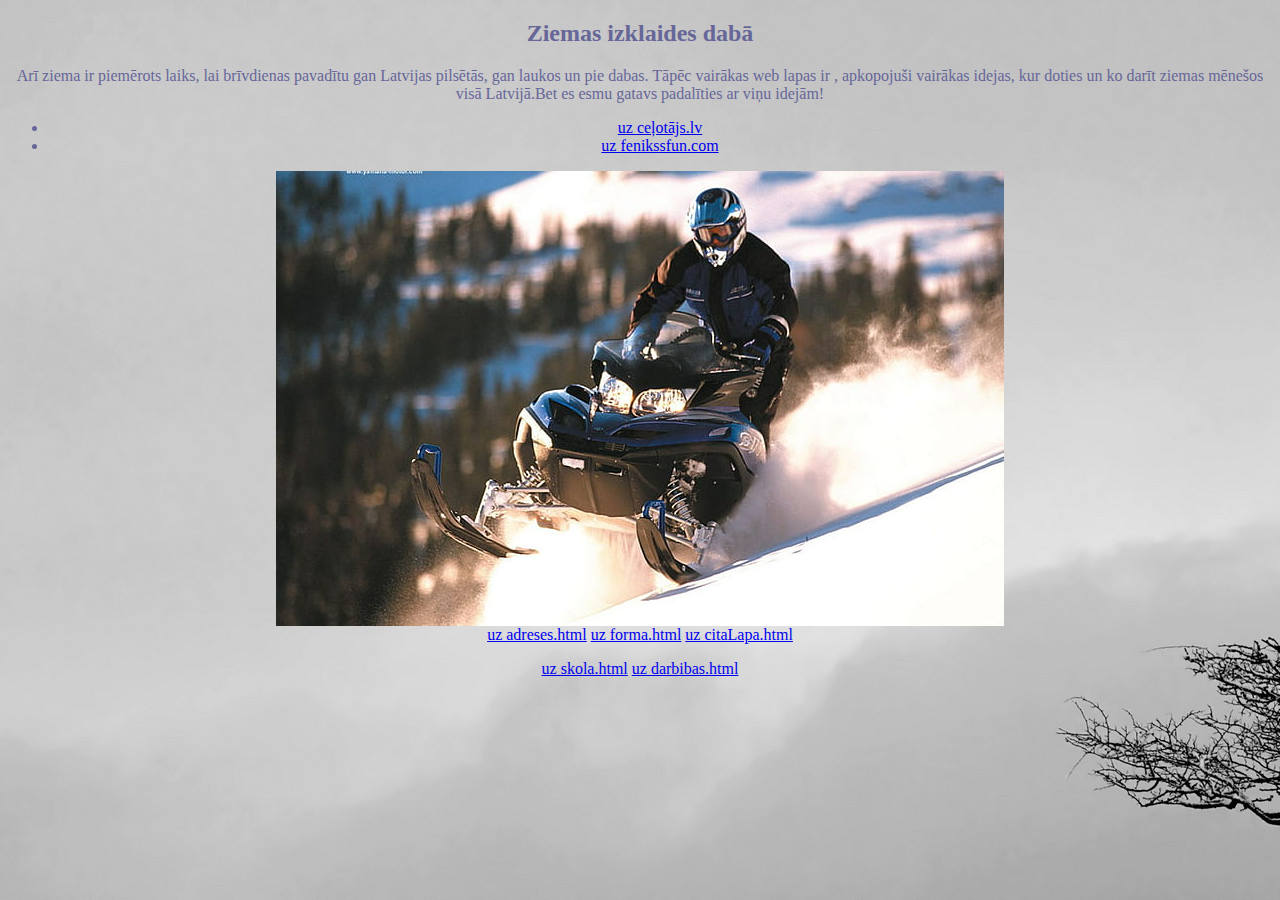
<file: TestWeb/public_html/index.html>
<!DOCTYPE html>
<!--
To change this license header, choose License Headers in Project Properties.
To change this template file, choose Tools | Templates
and open the template in the editor.
-->
<html>
    <head>
       <style>
h2 {text-align: center;}
p {text-align: center;}
div {text-align: center;}
img {
  display: block;
  margin-left: auto;
  margin-right: auto;
}
       </style>
        <title>Labdien,Skolotāja.</title>
        <meta charset="UTF-8">
        <meta name="viewport" content="width=device-width, initial-scale=1.0">
    <link rel="stylesheet" href="mansStils.css">
    </head>
    <body>
        <div><h2>Ziemas izklaides dabā</h2>
     <p>Arī ziema ir piemērots laiks, lai 
         brīvdienas pavadītu gan Latvijas pilsētās, 
         gan laukos un pie dabas. Tāpēc vairākas web lapas ir , 
          apkopojuši vairākas idejas, kur doties un
         ko darīt ziemas mēnešos visā Latvijā.Bet es esmu gatavs padalīties ar viņu idejām!<p/>
     <ul>
         <li><a href="https://www.celotajs.lv/lv/news/item/view/611" target="_blank">uz ceļotājs.lv</a></li>
         <li><a href="https://www.fenikssfun.com/bildes/aktiva-ziema-latvija-2751" target="_blank">uz fenikssfun.com <a/> </li>
     </ul>
     <img src="snowboard.jpg" style="width : 728 px;height: 455 px">
     <a href="adreses.html" target= "_blank">uz adreses.html</a>
     <a href="forma.html" target= "_blank">uz forma.html</a>  
      <a href="citaLapa.html" target= "_blank">uz citaLapa.html</a>    
      <p>
      <a href="skola.html" target= "_blank">uz skola.html</a>     
      <a href="darbibas.html"target="_blank">uz darbibas.html<a/>
      <p/>
        </div>
        
     
     
    </body>
</html>
</file>
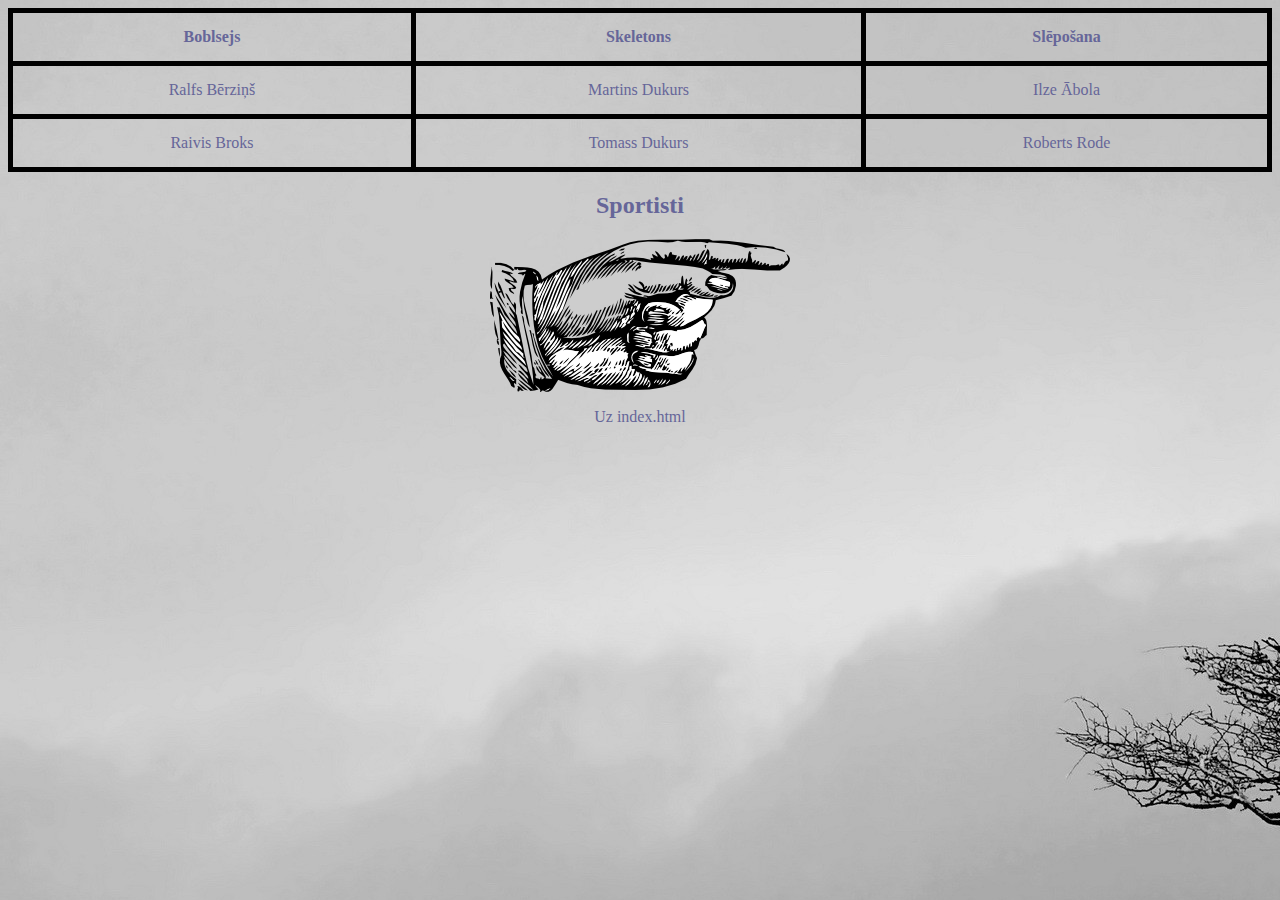
<file: TestWeb/public_html/adreses.html>
<!DOCTYPE html>
<!--
To change this license header, choose License Headers in Project Properties.
To change this template file, choose Tools | Templates
and open the template in the editor.
-->
<html>
    <head>
        <style>
            h2 {text-align: center;}
p {text-align: center;}
div {text-align: center;}
img {
  display: block;
  margin-left: auto;
  margin-right: auto;
}
 table, th, td {
  border: 5px solid black;
  border-collapse: collapse;
}
th, td {
  padding: 15px;
} 
        </style>
        <title>šeit ir adreses</title>
        <meta charset="UTF-8">
        <meta name="viewport" content="width=device-width, initial-scale=1.0">
        <link rel="stylesheet" href="mansStils.css">
    </head>
    <body>
        <div>
          <table style="width:100%">
  <tr>
    <th>Boblsejs</th>
    <th>Skeletons</th> 
    <th>Slēpošana</th>
  </tr>
  <tr>
    <td>Ralfs Bērziņš</td>
    <td>Martins Dukurs</td>
    <td>Ilze Ābola</td>
  </tr>
  <tr>
    <td>Raivis Broks</td>
    <td>Tomass Dukurs</td>
    <td>Roberts Rode</td>
  </tr>
</table>  
            <h2>Sportisti</h2>
            <a href="index.html" target="blank"><img src="pointerhand.png" style="width: 300 px;height: 153px"></a>
            <p>Uz index.html</p>
        </div>
    </body>
</html>
</file>
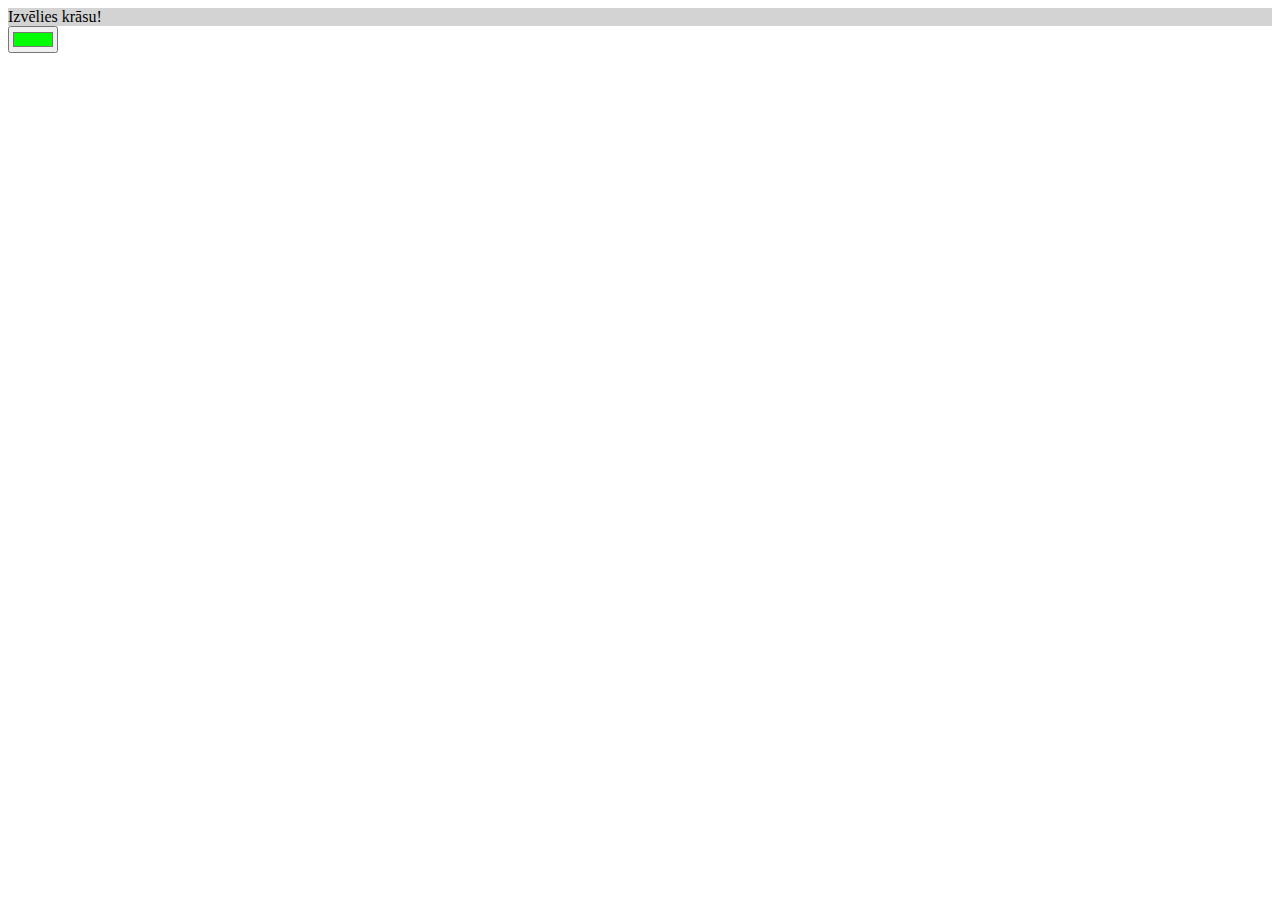
<file: TestWeb/public_html/citaLapa.html>
<!DOCTYPE html>
<html>
<head>
    <meta charset="UTF-8">
    <title>Formas</title>
    <script>
    function krasot(){
        var kr=document.getElementById("krasa").value;
        document.getElementById("fons").style="background-color:"+kr;
        document.getElementById("fons").innerHTML="Krāsa ir nomainīta"
    }
    </script>
</head>
<body>
<form>
  <div id="fons" style="background-color:lightgrey">Izvēlies krāsu!</div>
  <input type="color" id="krasa" value="#00ff00"  onchange="krasot();">
</form>
</body>
</html>
</file>
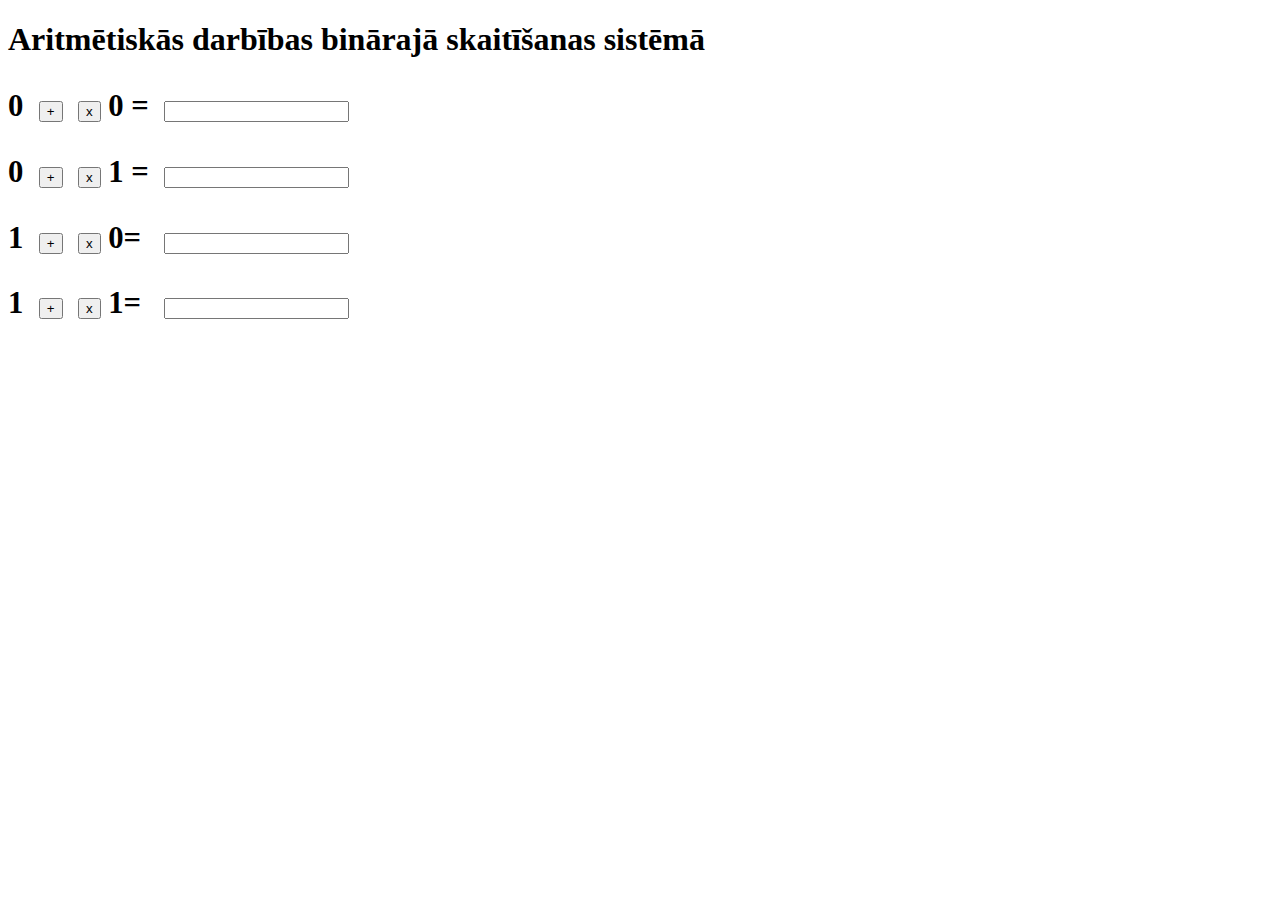
<file: TestWeb/public_html/darbibas.html>
<!DOCTYPE html>
<html><head>
<meta charset="utf-8" >
<title>Aritmētiskās darbības binārajā skaitīšanas sistēmā</title>
<style>
    p{
        font-weight: bold;
        font-size: 120%;
   
   }
   form{
       font-weight:bolder;
       font-size:160%;
   }
</style>
</head><body>
<h1>Aritmētiskās darbības binārajā skaitīšanas sistēmā</h1>
<form method="post" name="darbibas">
<p>0&nbsp;
<input onclick="rez00.value=0" name="plus00" value="+" type="button">&nbsp;
<input onclick="rez00.value=0" name="reiz00" value="x" type="button"> 0 =&nbsp;
<input name="rez00">
</p>
<p>0&nbsp;
<input onclick="rez01.value=1" name="plus01" value="+" type="button">&nbsp;
<input onclick="rez01.value=0" name="reiz01" value="x" type="button"> 1 =&nbsp;
<input name="rez01">
</p>
<p>1&nbsp;
<input onclick="rez10.value=1" name="plus10" value="+" type="button">&nbsp;
<input onclick="rez10.value=0" name="reiz10" value="x" type="button"> 0=&nbsp;
&nbsp;<input name="rez10">
</p>
<p>1&nbsp;
<input onclick="rez11.value=10" name="plus11" value="+" type="button">&nbsp;
<input onclick="rez11.value=1" name="reiz11" value="x" type="button"> 1=&nbsp;
&nbsp;<input name="rez11">
</p>
</form>
</body></html>
</file>
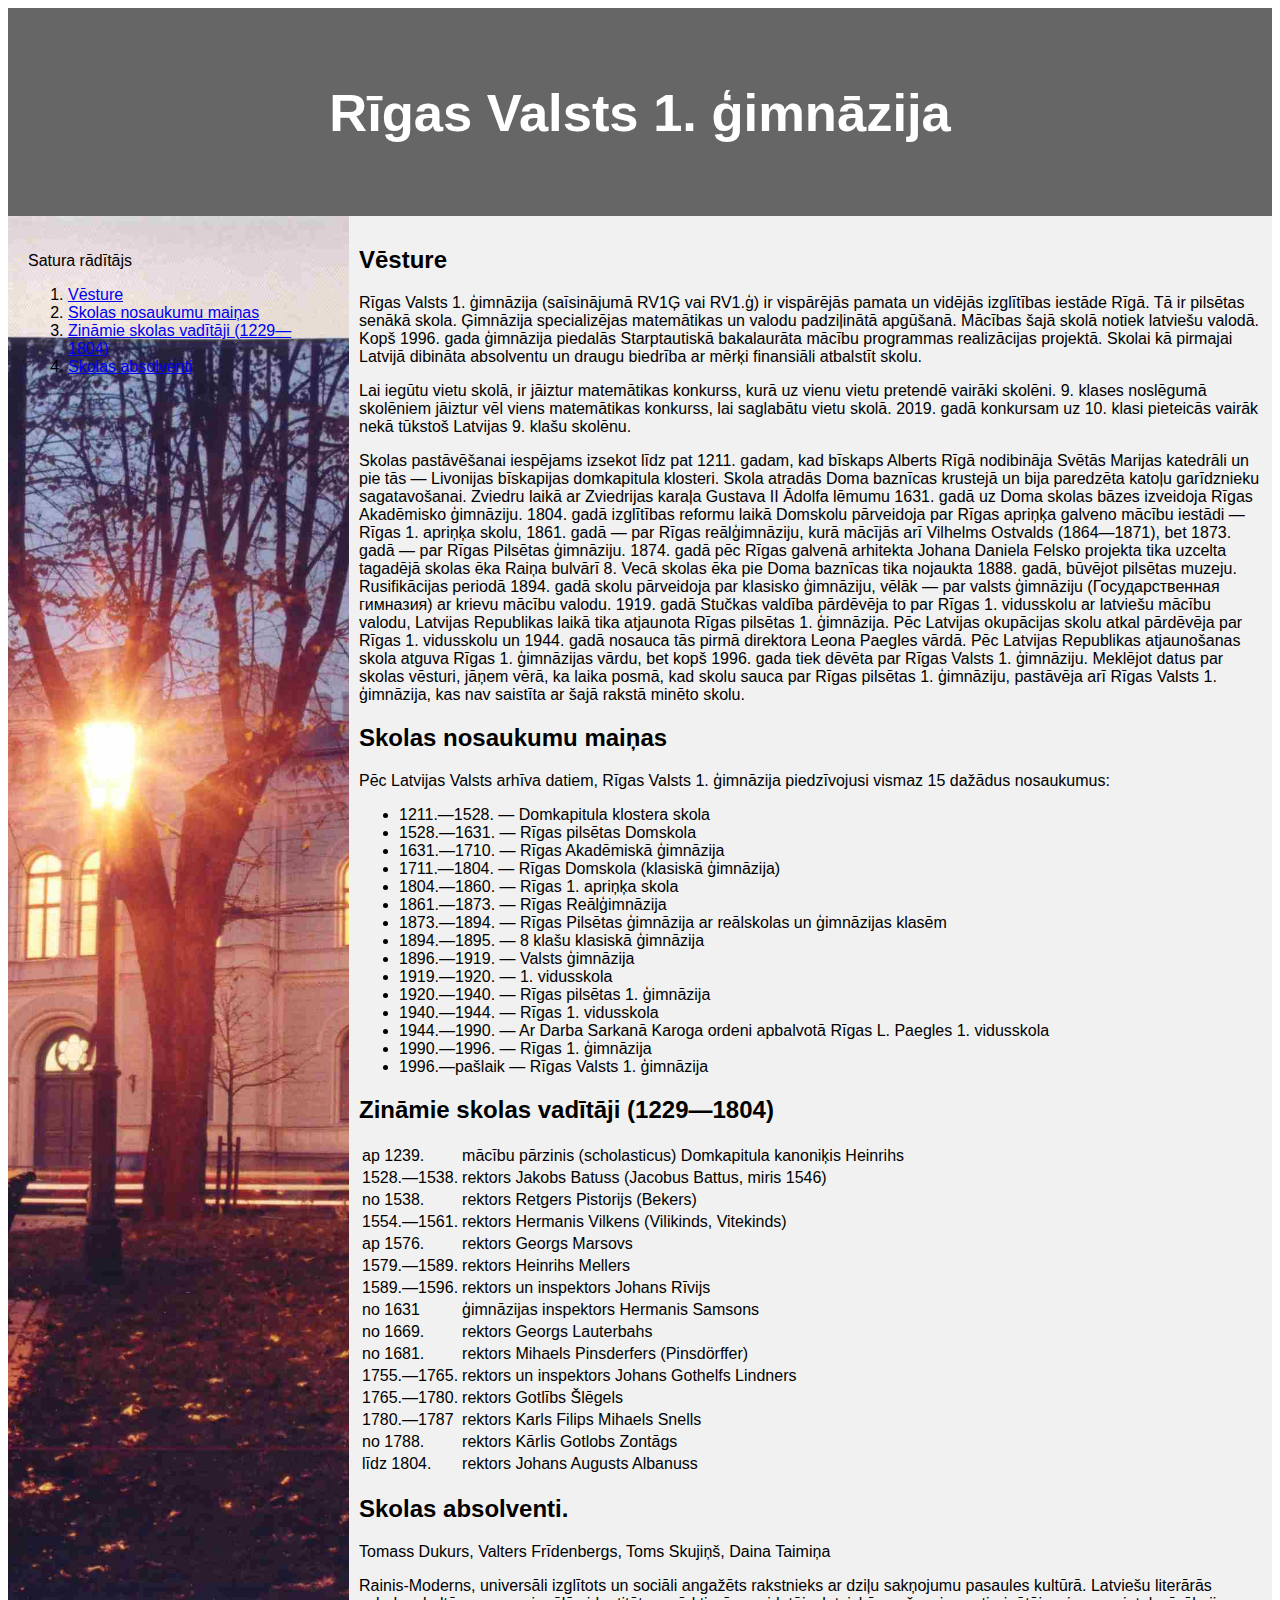
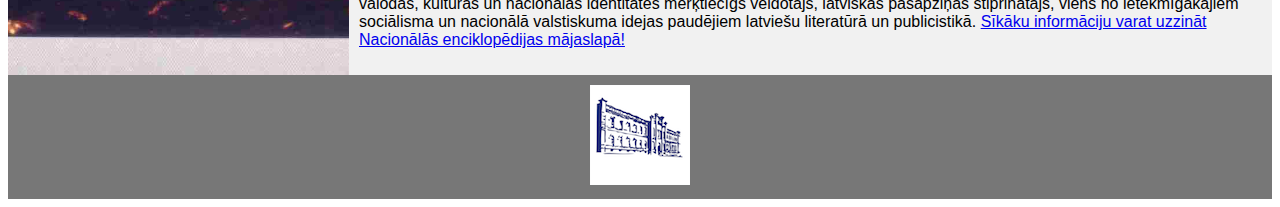
<file: TestWeb/public_html/skola.html>
<!DOCTYPE html>
<html lang="en">
<head>
<title>CSS Template</title>
<meta charset="utf-8">
<meta name="viewport" content="width=device-width, initial-scale=1">
<style>
* {
  box-sizing: border-box;
}

body {
  font-family: Arial, Helvetica, sans-serif;
}

/* Style the header */
header {
  background-color: #666;
  padding: 30px;
  text-align: center;
  font-size: 35px;
  color: white;
}

/* Container for flexboxes */
section {
  display: -webkit-flex;
  display: flex;
}

/* Style the navigation menu */
nav {
  -webkit-flex: 1;
  -ms-flex: 1;
  flex: 1;
  background:url("skola.jpg");
   background-repeat: repeat;
  padding: 20px;
  background-size: cover;
   background-position: center;
}

/* Style the list inside the menu */
nav ul {
  list-style-type: none;
  padding: 0;
}

/* Style the content */
article {
  -webkit-flex: 3;
  -ms-flex: 3;
  flex: 3;
  background-color: #f1f1f1;
  padding: 10px;
}

/* Style the footer */
footer {
  background-color: #777;
  padding: 10px;
  text-align: center;
  color: white;
}

/* Responsive layout - makes the menu and the content (inside the section) sit on top of each other instead of next to each other */
@media (max-width: 600px) {
  section {
    -webkit-flex-direction: column;
    flex-direction: column;
  }
}
</style>
</head>
<body>
<header>
  <h2>Rīgas Valsts 1. ģimnāzija</h2>
</header>

<section>
  <nav>
      <p>Satura rādītājs</p>
      <ol>
        <li><a href="#Vēsture">Vēsture</a></li>
      <li><a href="#Skolasnosaukumumaiņas">Skolas nosaukumu maiņas</a></li>
      <li><a href="#Zināmievadītāji">Zināmie skolas vadītāji (1229—1804)</a></li>
    <li><a href="#absolventi">Skolas absolventi</a></li>
      </ol>
  </nav>
  
  <article>
    <h2 id="Vēsture">Vēsture</h2>
    <p>
   Rīgas Valsts 1. ģimnāzija (saīsinājumā RV1Ģ vai RV1.ģ) ir vispārējās pamata un vidējās izglītības iestāde Rīgā. 
   Tā ir pilsētas senākā skola. Ģimnāzija specializējas matemātikas un valodu padziļinātā apgūšanā. Mācības šajā skolā notiek latviešu valodā. 
   Kopš 1996. gada ģimnāzija piedalās Starptautiskā bakalaurāta mācību programmas realizācijas projektā.
   Skolai kā pirmajai Latvijā dibināta absolventu un draugu biedrība ar mērķi finansiāli atbalstīt skolu.     
    </p>
    <p>
    Lai iegūtu vietu skolā, ir jāiztur matemātikas konkurss, kurā uz vienu vietu pretendē vairāki skolēni.
    9. klases noslēgumā skolēniem jāiztur vēl viens matemātikas konkurss, lai saglabātu vietu skolā. 
    2019. gadā konkursam uz 10. klasi pieteicās vairāk nekā tūkstoš Latvijas 9. klašu skolēnu.    
     </p>
     <p>
     Skolas pastāvēšanai iespējams izsekot līdz pat 1211. gadam, kad bīskaps 
     Alberts Rīgā nodibināja Svētās Marijas katedrāli un pie tās — Livonijas bīskapijas
     domkapitula klosteri. Skola atradās Doma baznīcas krustejā un bija paredzēta katoļu 
     garīdznieku sagatavošanai. Zviedru laikā ar Zviedrijas karaļa Gustava II Ādolfa lēmumu 1631.
     gadā uz Doma skolas bāzes izveidoja Rīgas Akadēmisko ģimnāziju. 1804. gadā izglītības reformu
     laikā Domskolu pārveidoja par Rīgas apriņķa galveno mācību iestādi — Rīgas 1. apriņķa skolu, 1861. gadā — par Rīgas 
     reālģimnāziju, kurā mācījās arī Vilhelms Ostvalds (1864—1871), bet 1873. gadā — par Rīgas Pilsētas ģimnāziju. 1874. gadā 
     pēc Rīgas galvenā arhitekta Johana Daniela Felsko projekta tika uzcelta tagadējā skolas ēka Raiņa bulvārī 8. Vecā skolas 
     ēka pie Doma baznīcas tika nojaukta 1888. gadā, būvējot pilsētas muzeju. Rusifikācijas periodā 1894. gadā skolu pārveidoja
     par klasisko ģimnāziju, vēlāk — par valsts ģimnāziju (Государственная гимназия) ar krievu mācību valodu. 1919. gadā Stučkas
     valdība pārdēvēja to par Rīgas 1. vidusskolu ar latviešu mācību valodu, Latvijas Republikas laikā tika atjaunota Rīgas pilsētas 1.
     ģimnāzija. Pēc Latvijas okupācijas skolu atkal pārdēvēja par Rīgas 1. vidusskolu un 1944. gadā nosauca tās pirmā direktora Leona 
     Paegles vārdā. Pēc Latvijas Republikas atjaunošanas skola atguva Rīgas 1. ģimnāzijas vārdu, bet kopš 1996. gada tiek dēvēta par
     Rīgas Valsts 1. ģimnāziju. Meklējot datus par skolas vēsturi, jāņem vērā, ka laika posmā, kad skolu sauca par Rīgas pilsētas 1. 
     ģimnāziju, pastāvēja arī Rīgas Valsts 1. ģimnāzija, 
     kas nav saistīta ar šajā rakstā minēto skolu.
     <p/>
     <h2 id="Skolasnosaukumumaiņas">Skolas nosaukumu maiņas</h2>
     <p>Pēc Latvijas Valsts arhīva datiem, Rīgas Valsts 1. ģimnāzija piedzīvojusi vismaz 15 dažādus nosaukumus:</p>
     <ul>
         <li>1211.—1528. — Domkapitula klostera skola</li> 
         <li>1528.—1631. — Rīgas pilsētas Domskola</li>
         <li>1631.—1710. — Rīgas Akadēmiskā ģimnāzija</li>
         <li>1711.—1804. — Rīgas Domskola (klasiskā ģimnāzija)</li>
          <li>1804.—1860. — Rīgas 1. apriņķa skola</li>
    <li>1861.—1873. — Rīgas Reālģimnāzija</li>
    <li>1873.—1894. — Rīgas Pilsētas ģimnāzija ar reālskolas un ģimnāzijas klasēm</li>
     <li>1894.—1895. — 8 klašu klasiskā ģimnāzija</li>
      <li>1896.—1919. — Valsts ģimnāzija</li>
    <li>1919.—1920. — 1. vidusskola</li>
    <li>1920.—1940. — Rīgas pilsētas 1. ģimnāzija</li>
    <li>1940.—1944. — Rīgas 1. vidusskola</li>
    <li>1944.—1990. — Ar Darba Sarkanā Karoga ordeni apbalvotā Rīgas L. Paegles 1. vidusskola</li>
    <li>1990.—1996. — Rīgas 1. ģimnāzija</li>
     <li>1996.—pašlaik — Rīgas Valsts 1. ģimnāzija</li>
     </ul>
     <h2 id="Zināmievadītāji">Zināmie skolas vadītāji (1229—1804)</h2>
     <table>
         <tr>
             <td>ap 1239.</td>
             <td>mācību pārzinis (scholasticus) Domkapitula kanoniķis Heinrihs</td>
         </tr> 
          <tr>
             <td>1528.—1538.</td>
             <td>rektors Jakobs Batuss (Jacobus Battus, miris 1546)</td>
         </tr> 
          <tr>
             <td>no 1538.</td>
             <td>rektors Retgers Pistorijs (Bekers)</td>
         </tr> 
          <tr>
             <td>1554.—1561.</td>
             <td>rektors Hermanis Vilkens (Vilikinds, Vitekinds)</td>
         </tr> 
          <tr>
             <td>ap 1576.</td>
             <td>rektors Georgs Marsovs</td>
         </tr> 
          <tr>
             <td>1579.—1589.</td>
             <td>rektors Heinrihs Mellers</td>
         </tr> 
     <tr>
             <td>1589.—1596.</td>
             <td>rektors un inspektors Johans Rīvijs</td>
         </tr> 
     <tr>
             <td>no 1631</td>
             <td>ģimnāzijas inspektors Hermanis Samsons</td>
         </tr> 
      <tr>
             <td>no 1669.</td>
             <td>rektors Georgs Lauterbahs</td>
         </tr> 
     <tr>
             <td>no 1681.</td>
             <td>rektors Mihaels Pinsderfers (Pinsdörffer)</td>
         </tr> 
      <tr>
             <td>1755.—1765.</td>
             <td>rektors un inspektors Johans Gothelfs Lindners</td>
         </tr> 
      <tr>
             <td>1765.—1780.</td>
             <td>rektors Gotlībs Šlēgels</td>
         </tr> 
     <tr>
             <td>1780.—1787</td>
             <td>rektors Karls Filips Mihaels Snells</td>
         </tr> 
     <tr>
             <td>no 1788.</td>
             <td>rektors Kārlis Gotlobs Zontāgs</td>
         </tr> 
<tr>
             <td>līdz 1804.</td>
             <td>rektors Johans Augusts Albanuss</td>
         </tr> 
  
     </table>
     <h2 id="absolventi">Skolas absolventi.</h2>
     <p>Tomass Dukurs, Valters Frīdenbergs, Toms Skujiņš, Daina Taimiņa</p>
     <p>Rainis-Moderns, universāli izglītots un sociāli angažēts rakstnieks ar dziļu sakņojumu pasaules kultūrā. 
         Latviešu literārās valodas, kultūras un nacionālās identitātes mērķtiecīgs veidotājs, latviskās pašapziņas
         stiprinātājs, viens no ietekmīgākajiem 
         sociālisma un nacionālā valstiskuma idejas paudējiem latviešu literatūrā un publicistikā.
     <a href="https://enciklopedija.lv/skirklis/55869-Rainis" target="_blank">Sīkāku informāciju varat uzzināt Nacionālās enciklopēdijas 
         mājaslapā!<a/>
     </p>

  </article>
</section>

<footer>
  
 
    <a href="http://r1g.edu.lv/v/index/1" target="blank"><img src="rv1glogo.png" style="width: 100 px;height: 100px"><a/>
         
</footer>

</body>
</html>
</file>
<file: TestWeb/public_html/mansStils.css>
body{
    color: rgb(102, 102, 153);
    background-image: url("wallpaper.jpg")
    
}
</file>
